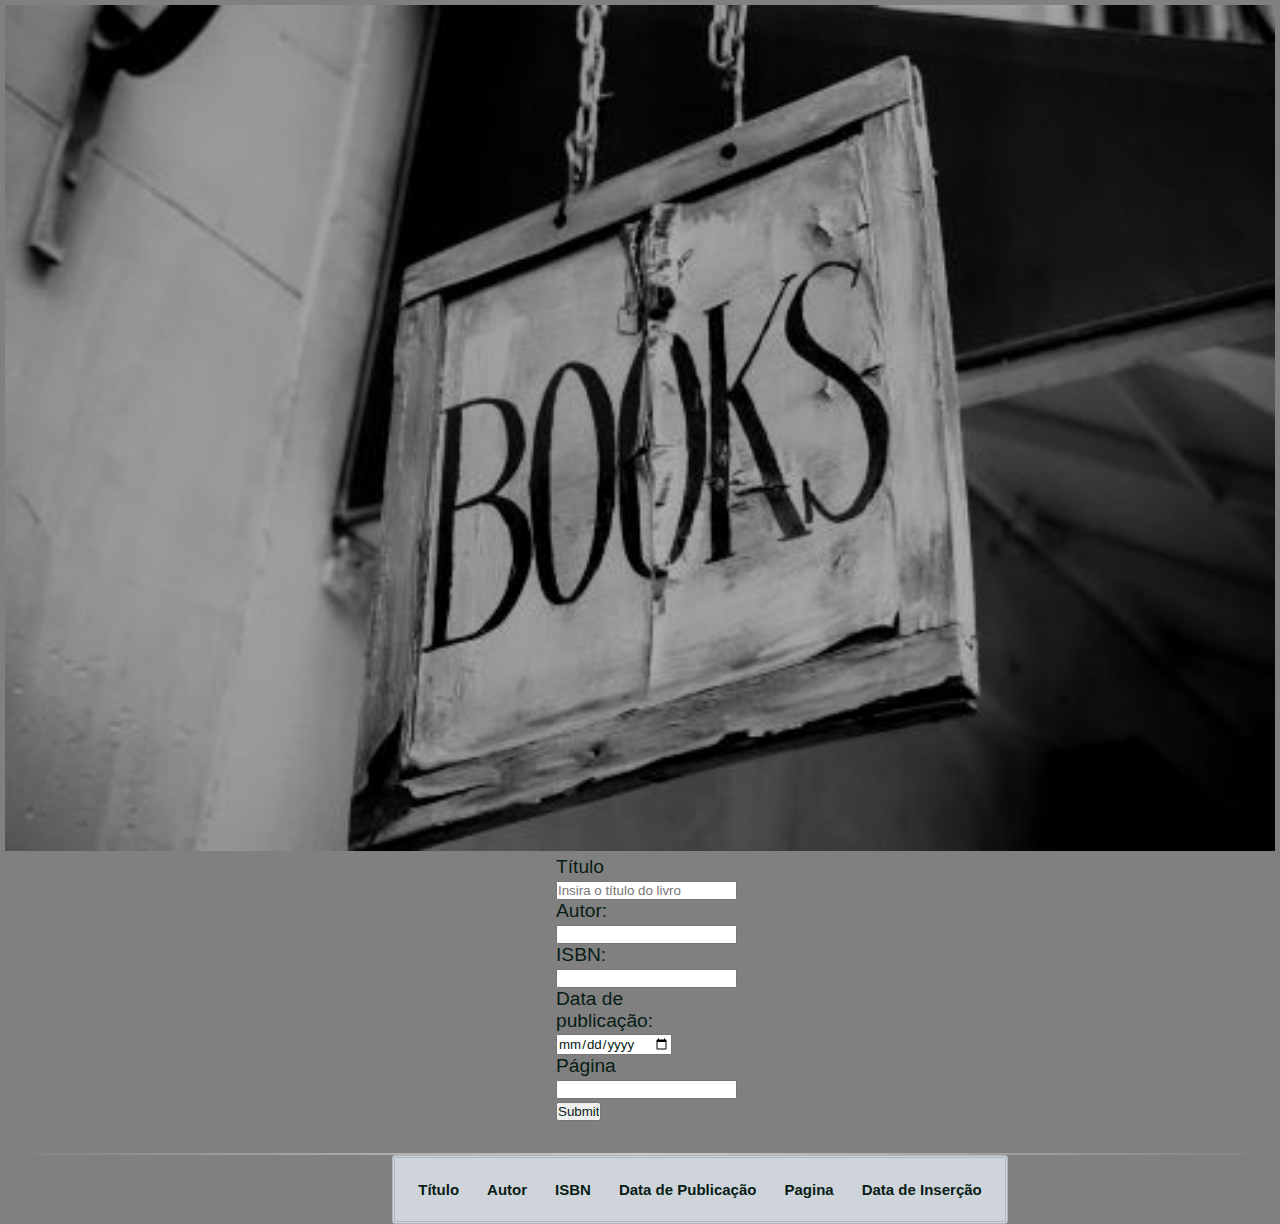
<file: Exercício de Casa/index.html>
<!DOCTYPE html>
<html lang="en">
<head>
    <meta charset="UTF-8">
    <meta http-equiv="X-UA-Compatible" content="IE=edge">
    <meta name="viewport" content="width=device-width, initial-scale=1.0">
    <title>Biblioteca</title>
    <link rel="stylesheet" href="./style/style.css">
</head>
<body>
    <header class="header-titulo">
        <img src="../Exercício de Casa/style/img/books.jpg" alt="Placa com o nome Books" class="header-img"/>
    </header>
    <main class="geral">
        <section class="section-formulario">
            <form action="envia-dados-tabela" onsubmit="criarTabela(event)">
                <div class="caixa-formulario">
                    <label for="titulo">Título</label>
                    <input type="text" id="titulo" placeholder="Insira o título do livro"> 
                </div>                 
                <div class="caixa-formulario">
                    <label for="autor">Autor:</label>
                    <input type="text" id="autor">
                </div>
                <div class="caixa-formulario">
                    <label for="isbn">ISBN:</label>
                    <input type="text" id="isbn">
                </div>
                <div class="caixa-formulario">
                    <label for="data">Data de publicação:</label>
                    <input type="date" id="data">
                </div>
                <div class="caixa-formulario">
                    <label for="pages">Página</label>
                    <input type="number" id="pages">
                </div>
                <div class="botao-formulario">
                    <input type="submit" id="botao-adicionarlivro">
                </div>
            </form>
        </section>
        <hr/>
        <section class="section-tabela">
            <table class="tabela">
                <thead class="cabecalho-tabela1">
                    <tr>
                        <th>Título</th>
                        <th>Autor</th>
                        <th>ISBN</th>
                        <th>Data de Publicação</th>
                        <th>Pagina</th>                   
                        <th>Data de Inserção</th>
                    </tr>
                        
                </thead>
                <tbody id="corpoTabela">
                        
                </tbody>
            </table>
        </section>
    </main>
    <script src="./script/script.js"></script>
</body>
</html>
</file>
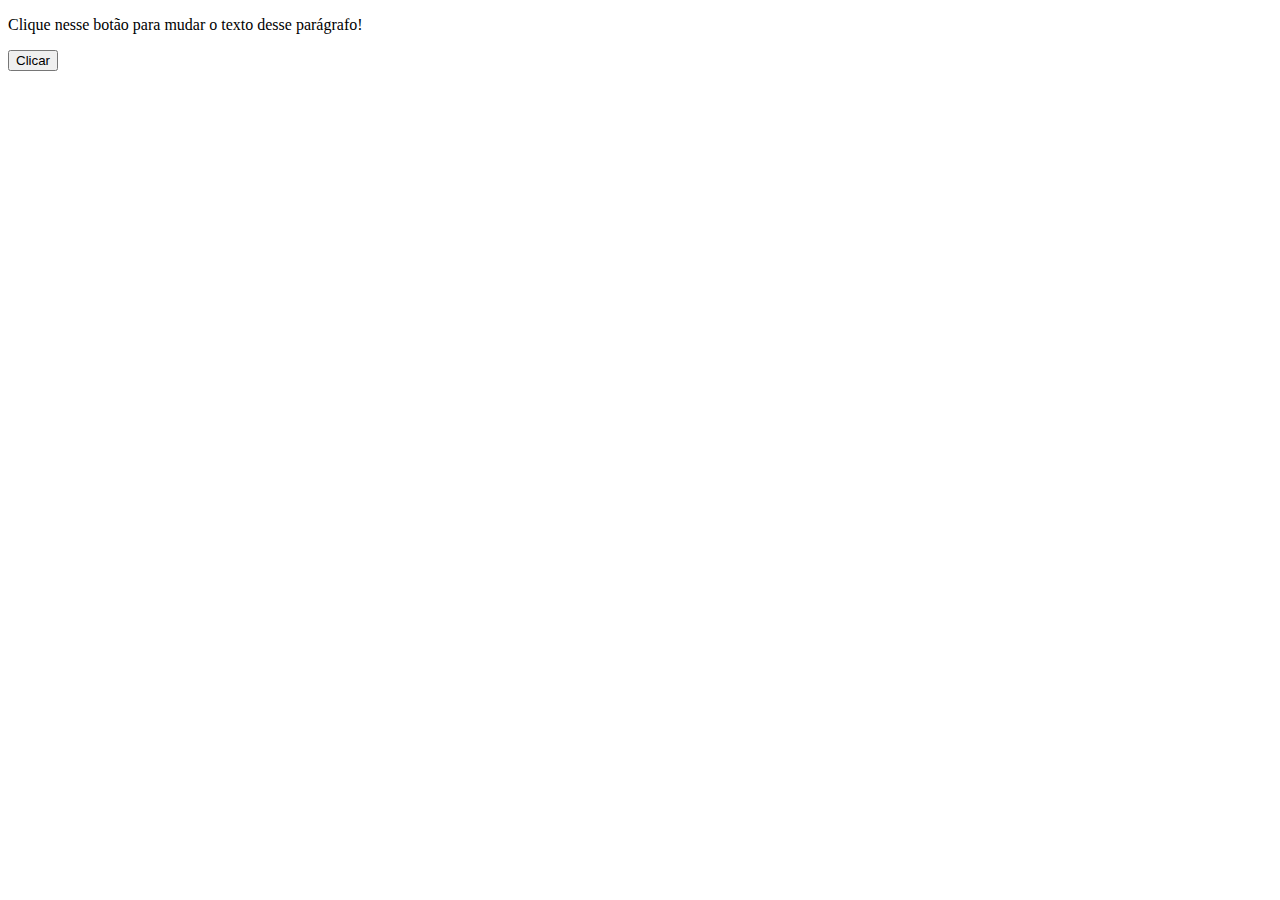
<file: Exercicios/test1/index.html>
<!DOCTYPE html>
<html lang="en">
<head>
    <meta charset="UTF-8">
    <meta http-equiv="x-ua-compatible" content="ie=edge">
    <meta name="viewport" content="width=device-width, initial-scale=1.0">
    <title>Minha primeira página</title>
</head>
<body>
    <p id="mudanca-texto">Clique nesse botão para mudar o texto desse parágrafo!</p>
    <button onclick="alterarTexto()">Clicar</button>
    


    <script src="./script.js"></script>
</body>
</html>
</file>
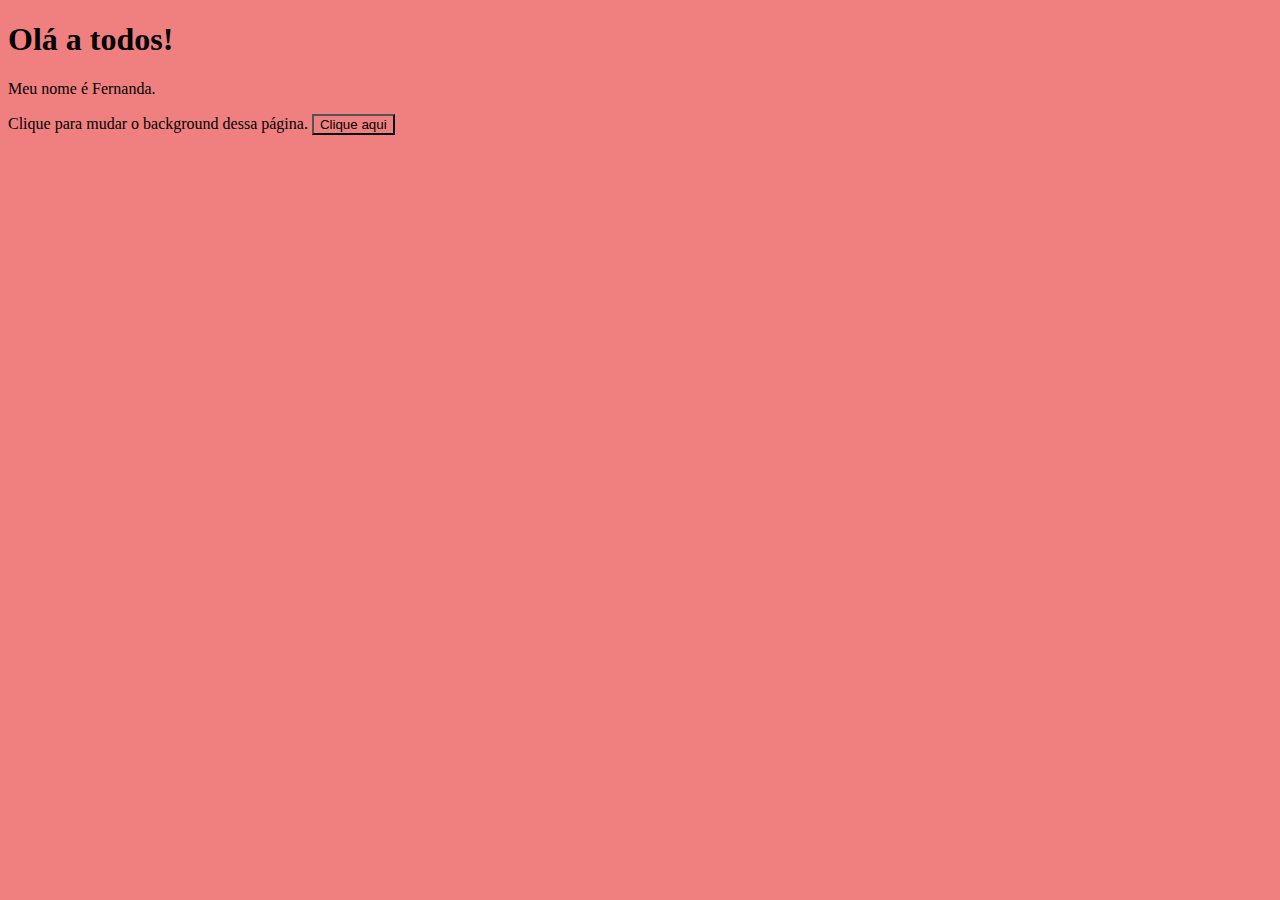
<file: Exercicios/testquery/index.html>
<!DOCTYPE html>
<html lang="en">
<head>
    <meta charset="UTF-8">
    <meta http-equiv="X-UA-Compatible" content="IE=edge">
    <meta name="viewport" content="width=device-width, initial-scale=1.0">
    <title>Document</title>
    <link rel="stylesheet" href="./style.css">
</head>
<body>
    <h1 class="meu-titulo">Olá a todos!</h1>
    
    <p id="meuNome">Meu nome é Fernanda.</p>
    
    <span>Clique para mudar o background dessa página.</span>
    
    <button onclick="mudarCor()">Clique aqui</button>



    <script src="./script.js"></script>
</body>
</html>
</file>
<file: Exercício de Casa/style/style.css>
*{
    box-sizing: border-box;
    font-family: 'Montserrat', Arial, Helvetica, sans-serif;
    color: #081c15;
    margin: 0;
    padding: 0;
}

body{
    background-color: gray;
    transition: .5s;
    margin: 0 auto;
    width: 100%;
}
.header-img{
    width: 100%;
}
.header-titulo{
    margin-top: 1rem;
    display: flex;
    flex-direction: row;
    align-items: center;
    margin: auto;
    padding: 5px;
}

.section-formulario{
    margin: auto;
    display: block;
    width: 18rem;
    margin-bottom: 2rem;
}

.section-tabela{
    display: flex;
    align-items: center;
    flex-wrap: wrap;
    width: 100%;
    margin: 0 auto;
}


.caixa-formulario{
    font-size: 1.2rem;
}
.botao-formulario{
    font-size: 1.2rem;
}

.tabela{
    background-color:#CED4DA;
    border-style: double;
    border-radius: 0.2rem;
    border-color: #ADB5BD;
    padding: 0.5rem;
    margin: 1rem;
    font-size: 0.60rem;
}
#corpo-tabela{
    font-size: 12px;
}

hr{
    border: 0;
    height: 2px;
    background-image: linear-gradient(to right, transparent, #CCC, transparent);  
}

.botao-tab{
    width: 12px;
    height: 12px;
    background-size: cover;
    background-repeat: no-repeat;
    background-position: center;
    background-image: url(../style/img/exclusão.png);
    border-style: none;
    border-radius: 2px;
    background-color: lightgray;
}

@media (min-width: 768px) {
    .header{
        height: 100px;
    }
    .section-formulario{
        padding-left: 60px;
        padding-right: 60px;
    }
    .section-tabela{
        margin-left: 60px;
        margin-right: 60px; 
    }
    .tabela{
        margin: 0 auto;
    }
    th{
        font-size: 15px;
        padding: 13px;
    }
    
    td{
        font-size: 12px;
    }
    .botao-tabela{
        width: 25px;
        height: 25px;
    }
  }
</file>
<file: Exercicios/testquery/style.css>
* {
    background-color: lightcoral;
}
</file>
